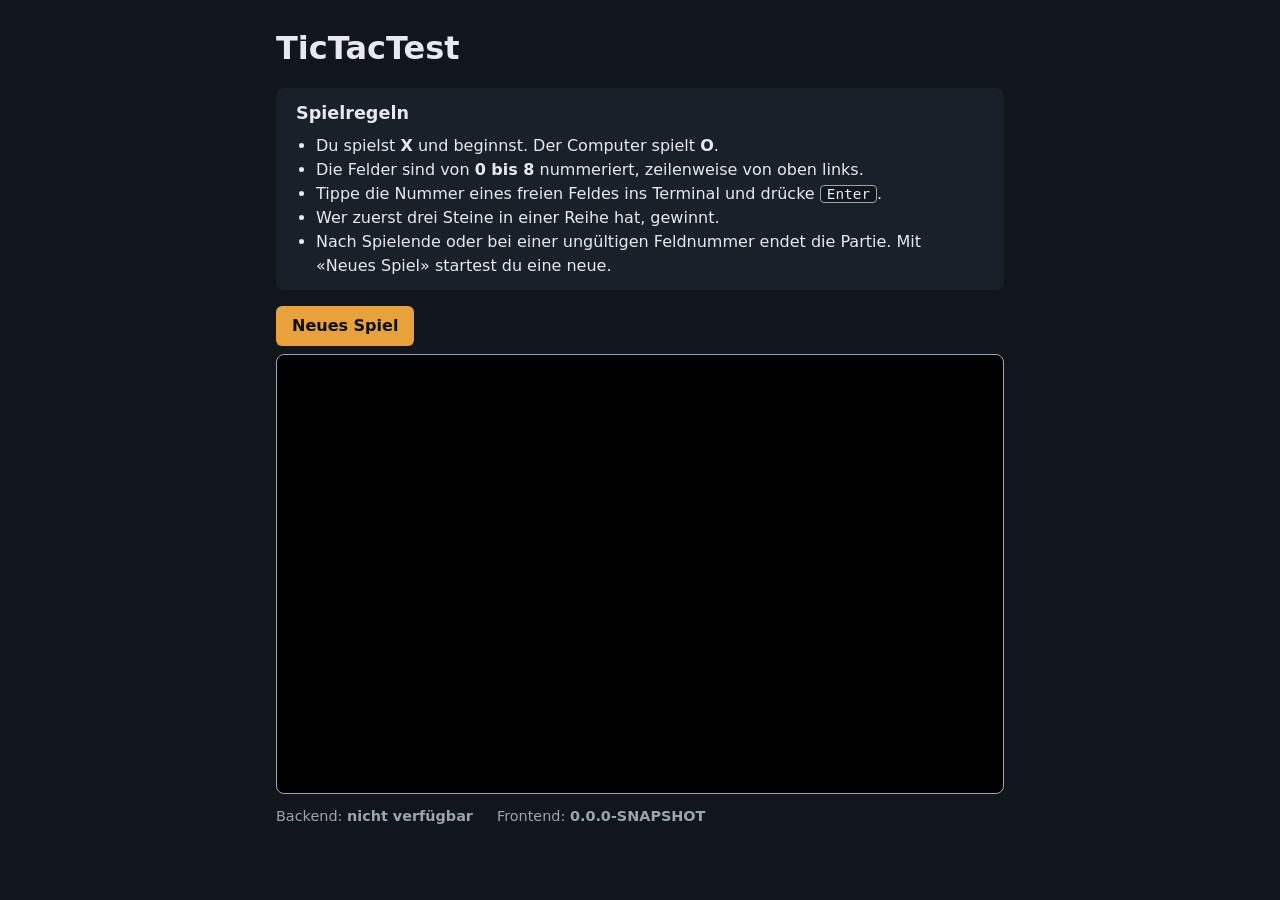
<file: frontend/index.html>
<!DOCTYPE html>
<html lang="de">
<head>
  <meta charset="utf-8">
  <meta name="viewport" content="width=device-width, initial-scale=1">
  <title>TicTacTest (Cloud-Version)</title>
  <link rel="stylesheet" href="style.css">
</head>
<body>
  <main>
    <h1>TicTacTest</h1>

    <section class="rules">
      <h2>Spielregeln</h2>
      <ul>
        <li>Du spielst <strong>X</strong> und beginnst. Der Computer spielt <strong>O</strong>.</li>
        <li>Die Felder sind von <strong>0 bis 8</strong> nummeriert, zeilenweise von oben links.</li>
        <li>Tippe die Nummer eines freien Feldes ins Terminal und drücke <kbd>Enter</kbd>.</li>
        <li>Wer zuerst drei Steine in einer Reihe hat, gewinnt.</li>
        <li>Nach Spielende oder bei einer ungültigen Feldnummer endet die Partie. Mit «Neues Spiel» startest du eine neue.</li>
      </ul>
    </section>

    <div class="toolbar">
      <button id="restart" type="button">Neues Spiel</button>
    </div>

    <iframe id="terminal" title="TicTacTest-Terminal"></iframe>
    <p id="config-error" class="error" hidden>
      Die Konfiguration (<code>config.js</code>) fehlt oder enthält keine <code>consoleUrl</code>.
    </p>

    <footer>
      <span>Backend: <strong id="backend-version">…</strong></span>
      <span>Frontend: <strong id="frontend-version">…</strong></span>
    </footer>
  </main>

  <!-- config.js must load BEFORE app.js: it holds the per-environment settings. -->
  <script src="config.js"></script>
  <script src="app.js"></script>
</body>
</html>
</file>
<file: frontend/style.css>
:root {
  --bg: #11151c;
  --fg: #e6e9ef;
  --muted: #9aa4b2;
  --accent: #e9a23b;
  --panel: #1a2029;
  --error: #ff7b72;
}

* { box-sizing: border-box; }

body {
  margin: 0;
  background: var(--bg);
  color: var(--fg);
  font: 16px/1.5 system-ui, sans-serif;
}

main {
  max-width: 760px;
  margin: 0 auto;
  padding: 24px 16px 40px;
}

h1 { margin: 0 0 16px; }
h2 { margin: 0 0 8px; font-size: 1.1rem; }

.rules {
  background: var(--panel);
  border-radius: 8px;
  padding: 12px 20px;
}
.rules ul { margin: 0; padding-left: 20px; }

kbd {
  background: var(--bg);
  border: 1px solid var(--muted);
  border-radius: 4px;
  padding: 0 6px;
  font-size: 0.9em;
}

.toolbar { margin: 16px 0 8px; }

button {
  background: var(--accent);
  color: #08110f;
  border: 0;
  border-radius: 6px;
  padding: 8px 16px;
  font: inherit;
  font-weight: 600;
  cursor: pointer;
}
button:hover { filter: brightness(1.1); }

iframe {
  display: block;
  width: 100%;
  height: 440px;
  border: 1px solid var(--muted);
  border-radius: 8px;
  background: #000;
}

footer {
  display: flex;
  gap: 24px;
  margin-top: 12px;
  color: var(--muted);
  font-size: 0.9rem;
}

.error { color: var(--error); }
</file>
